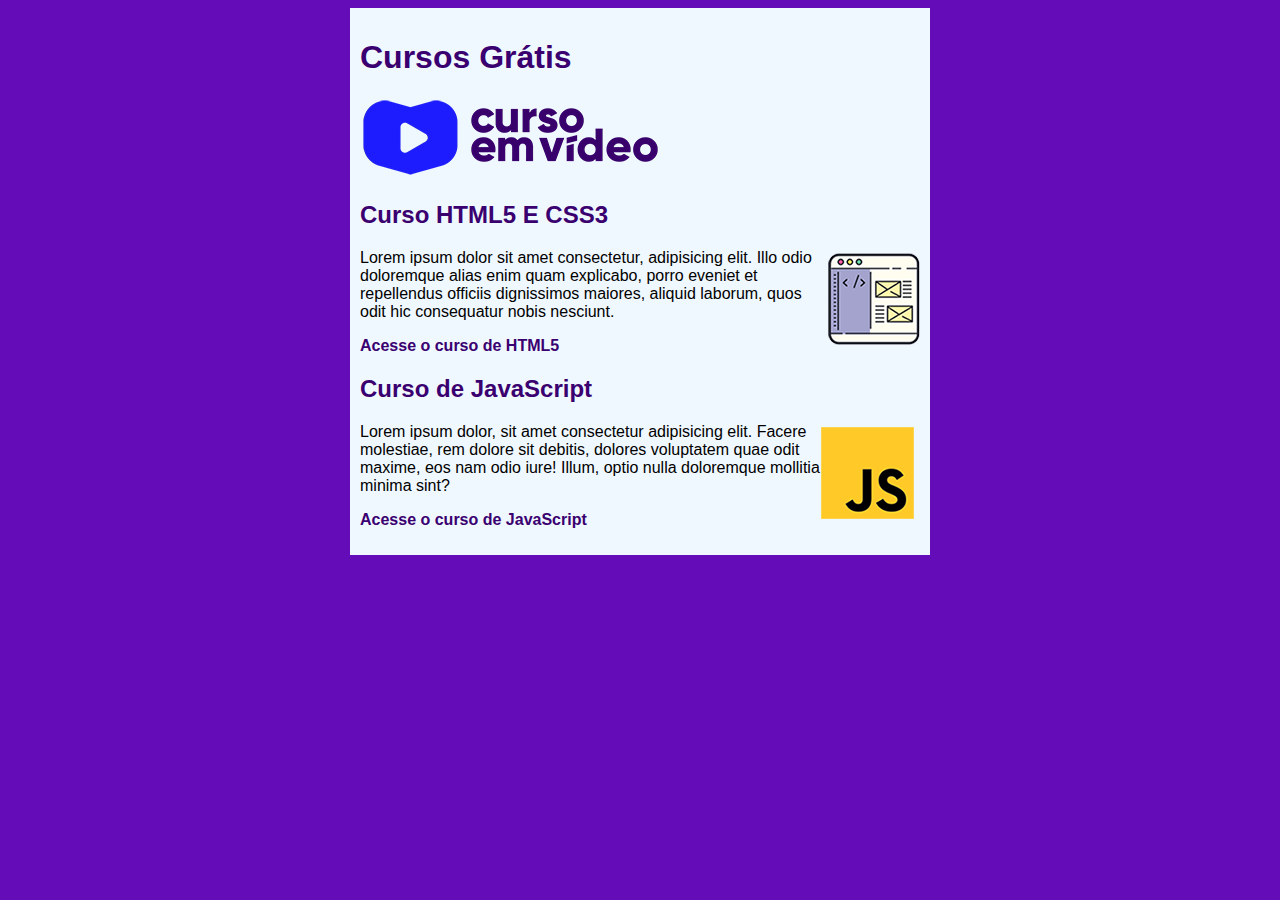
<file: index.html>
<!DOCTYPE html>
<html lang="pt-br">
<head>
    <meta charset="UTF-8">
    <meta name="viewport" content="width=device-width, initial-scale=1.0">
    <title>Curso em vídeo</title>
    <link rel="shortcut icon" href="imagens/favicon.ico" type="image/x-icon">
    <link rel="stylesheet" href="estilos/style.css">
</head>
<body>
    <main>
        <header>
            <h1>Cursos Grátis</h1>
            <img src="imagens/curso-em-video-cor.png" alt="Curso em vídeo">
        </header>
        <article>
            <h2>Curso HTML5 E CSS3</h2>
            <img class="lado" src="imagens/curso-html-css.png" alt="Curso HTML">
            <p>Lorem ipsum dolor sit amet consectetur, adipisicing elit. Illo odio doloremque alias enim quam explicabo, porro eveniet et repellendus officiis dignissimos maiores, aliquid laborum, quos odit hic consequatur nobis nesciunt.</p>
            <p><a href="curso-html.html">Acesse o curso de HTML5</a></p>
        </article>
        <article>
            <h2>Curso de JavaScript</h2>
            <img class="lado" src="imagens/curso-javascript.png" alt="Curso JS">
            <p>Lorem ipsum dolor, sit amet consectetur adipisicing elit. Facere molestiae, rem dolore sit debitis, dolores voluptatem quae odit maxime, eos nam odio iure! Illum, optio nulla doloremque mollitia minima sint?</p>
            <p><a href="curso-js.html">Acesse o curso de JavaScript</a></p>
        </article>
    </main>
</body>
</html>
</file>
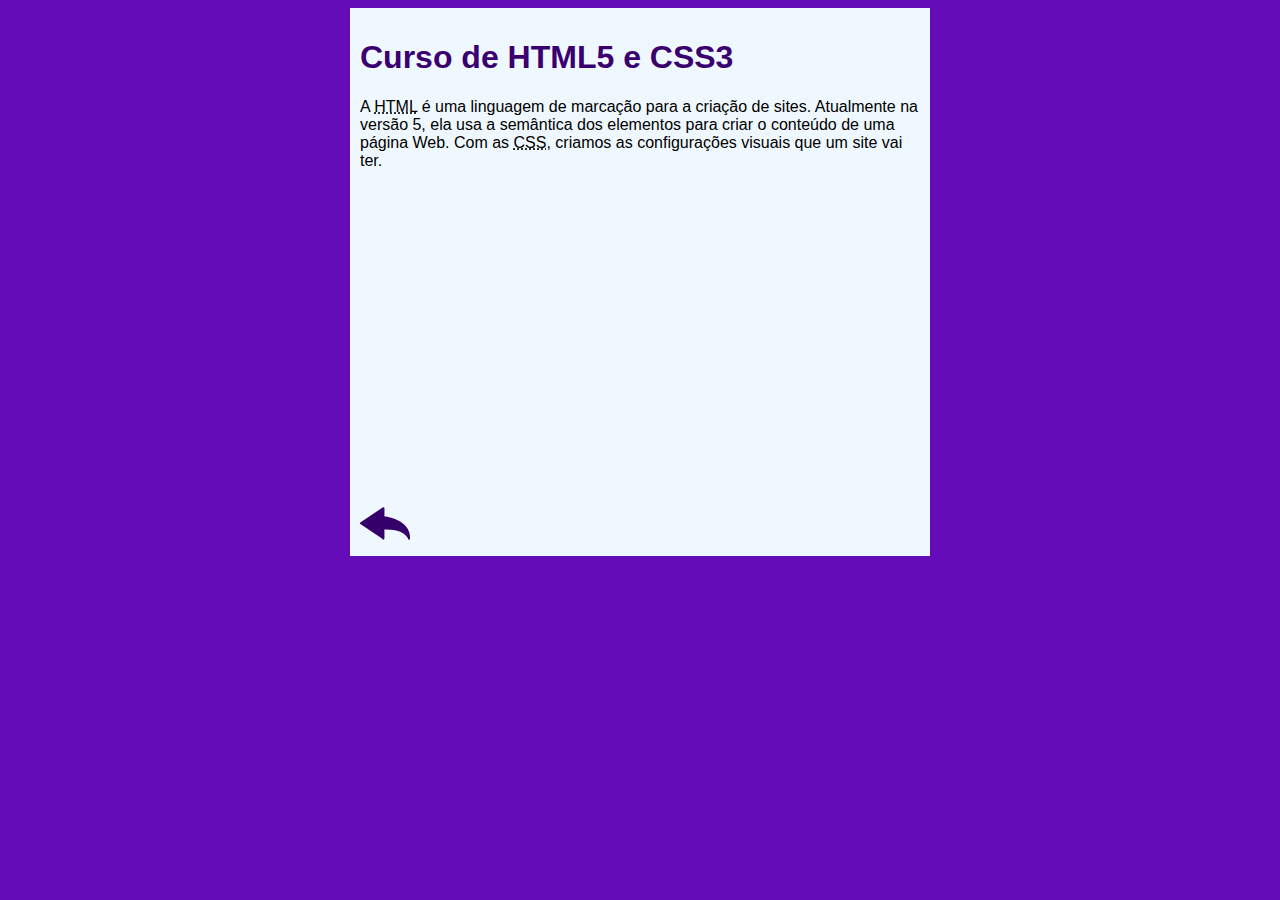
<file: curso-html.html>
<!DOCTYPE html>
<html lang="pt-br">
<head>
    <meta charset="UTF-8">
    <meta name="viewport" content="width=device-width, initial-scale=1.0">
    <title>Curso de HTML</title>
    <link rel="stylesheet" href="estilos/style.css">
</head>
<body>
    <main>
        <header>
            <h1>Curso de HTML5 e CSS3</h1>
        </header>
        <article>
            <p>A <abbr title="HyperText Markup Language">HTML</abbr> é uma linguagem de marcação para a criação de sites. Atualmente na versão 5, ela usa a semântica dos elementos para criar o conteúdo de uma página Web. Com as <abbr title="Cascading Style Sheets">CSS</abbr>, criamos as configurações visuais que um site vai ter.</p>

            <iframe width="560" height="315" src="https://www.youtube.com/embed/riSVzwlSnhw" frameborder="0" allow="accelerometer; autoplay; encrypted-media; gyroscope; picture-in-picture" allowfullscreen></iframe>

            <a href="index.html"><img src="imagens/btn-back.png" alt="Voltar"></a>
        
        </article>
    </main>
</body>
</html>
</file>
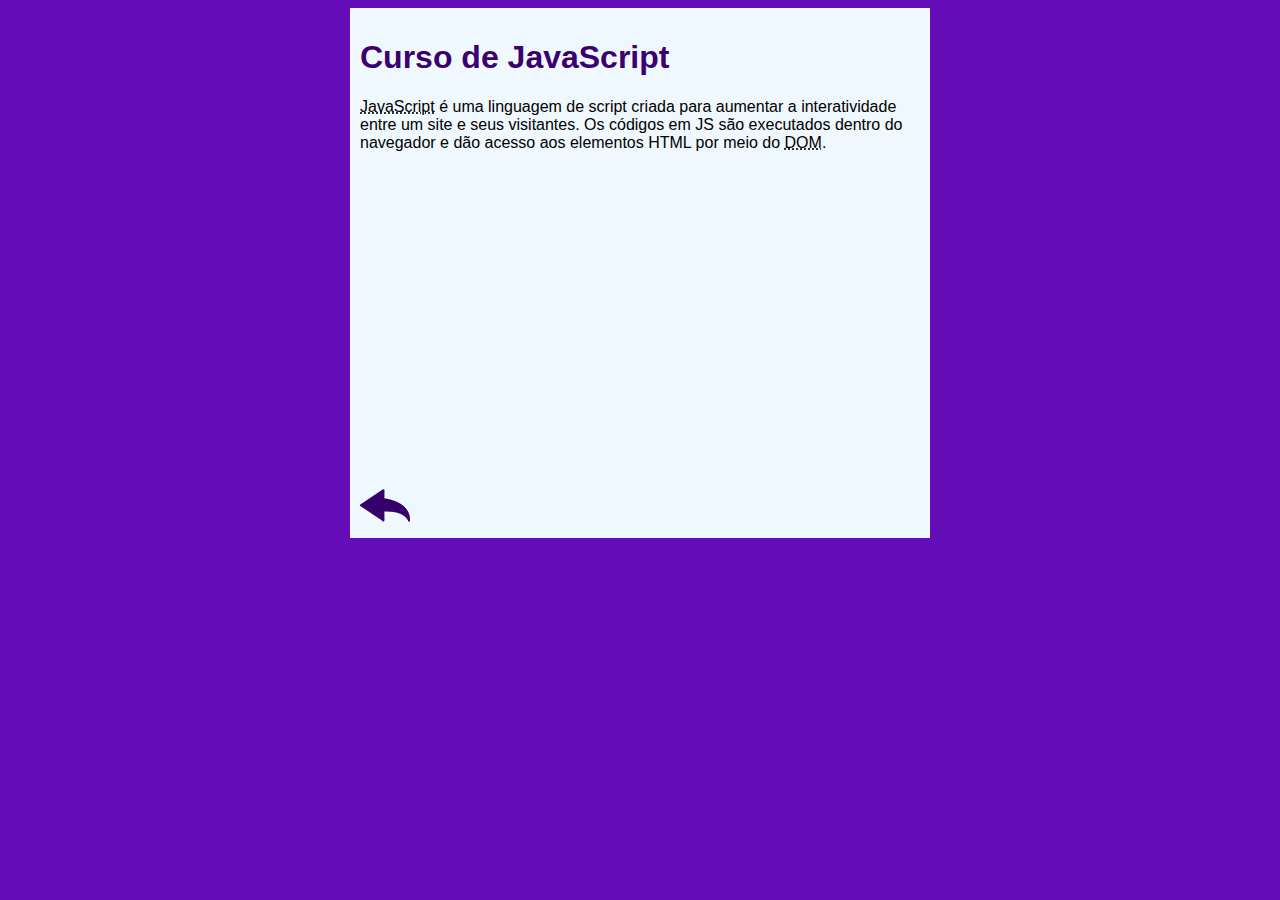
<file: curso-js.html>
<!DOCTYPE html>
<html lang="pt-br">
<head>
    <meta charset="UTF-8">
    <meta name="viewport" content="width=device-width, initial-scale=1.0">
    <title>Curso de JavaScript</title>
    <link rel="stylesheet" href="estilos/style.css">
</head>
<body>
    <main>
        <header>
            <h1>Curso de JavaScript</h1>
        </header>
        <article>
            <p><abbr title="JavaScript">JavaScript</abbr> é uma linguagem de script criada para aumentar a interatividade entre um site e seus visitantes. Os códigos em JS são executados dentro do navegador e dão acesso aos elementos HTML por meio do <abbr title="Document Object Model">DOM</abbr>.</p>

            <iframe width="560" height="315" src="https://www.youtube.com/embed/BXqUH86F-kA" frameborder="0" allow="accelerometer; autoplay; encrypted-media; gyroscope; picture-in-picture" allowfullscreen></iframe>

            <a href="index.html"><img src="imagens/btn-back.png" alt="Voltar"></a>
        </article>
    </main>
</body>
</html>
</file>
<file: estilos/style.css>
* {
    font-family: Arial, Helvetica, sans-serif;
    font-size: 16px;
}

body {
    background-color: rgb(100, 12, 183);
}

main {
    background-color: aliceblue;
    width: 560px;
    margin: auto;
    padding: 10px;
    box-shadow: 3 px 3px 5 px rgba(0, 0, 0, 0.473);
}

h1 {
    font-size: 2em;
    color: rgb(58, 0, 112);
}

h2 {
    font-size: 1.5em;
    color: rgb(58, 0, 112);
}

img.lado {
    float: right;
}

a {
    text-decoration: none;
    font-weight: bold;
    color: rgb(58, 0, 112);
}

a:hover {
    text-decoration: underline;
    color: rgb(26, 26, 255);
}
</file>
